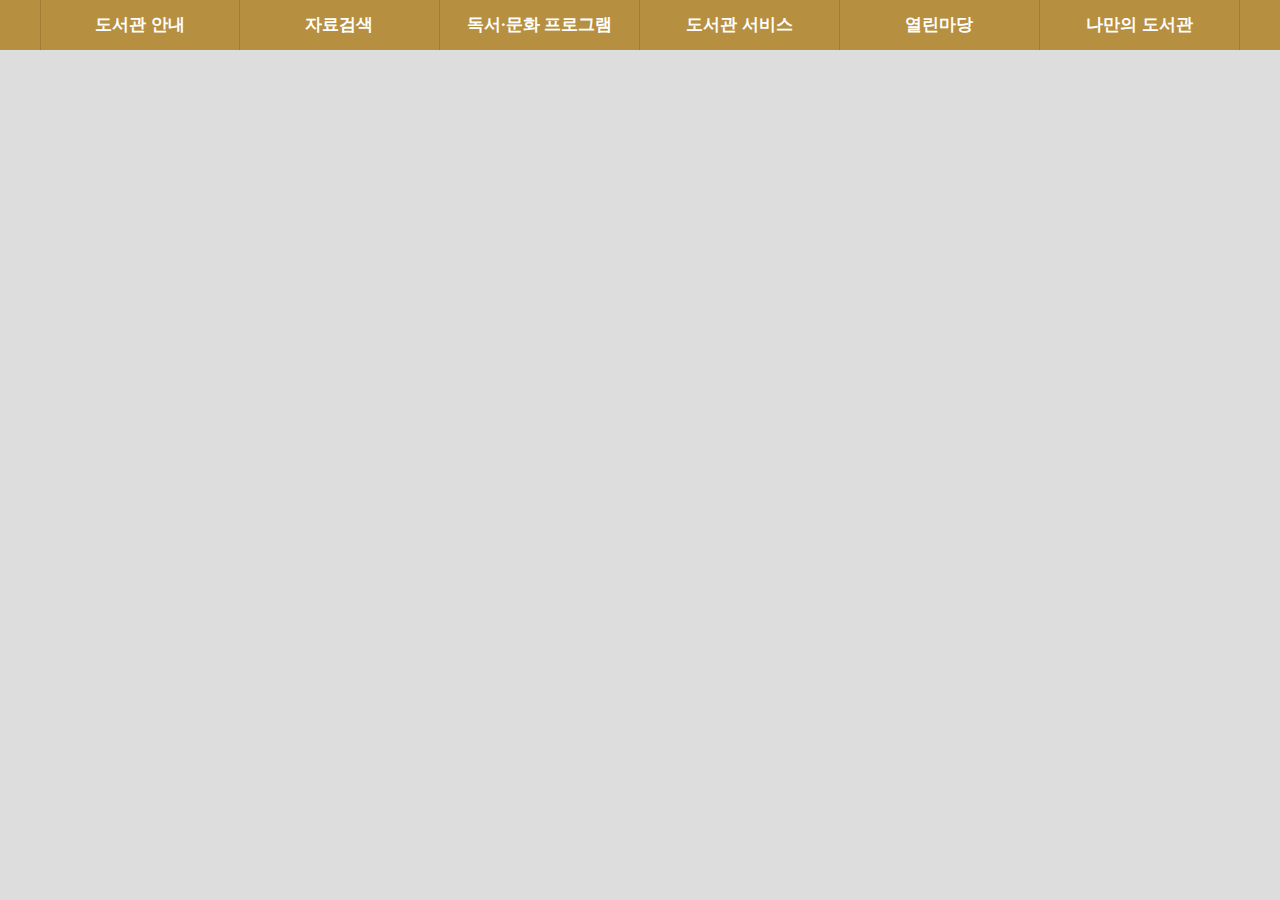
<file: index.html>
<!doctype html>
<html lang="ko">
 <head>
  <meta charset="UTF-8">
  <meta name="Author" content="사이트 제작자">
  <meta name="Keywords" content="사이트 주요 키워드">
  <meta name="Description" content="사이트 소개글">
  <title>내곡도서관</title>
  <link rel="stylesheet" href="내곡도서관.css">
 </head>
 <body>


	<div id="nav">
	  <ul class="depth1 row cf">
	  	<li><a href="#">도서관 안내</a>
			<ul class="depth2">
				<li><a href="#">도서관 현황</a></li>
				<li><a href="#">도서관 이용안내</a></li>
				<li><a href="#">찾아오시는길</a></li>
			</ul>
		</li>
	    <li><a href="#">자료검색</a>
			<ul class="depth2">
				<li><a href="#">통합검색</a></li>
				<li><a href="#">신착도서검색</a></li>
				<li><a href="#">비도서검색</a></li>
				<li><a href="#">정기간행물리스트</a></li>
			</ul>
		</li>
		<li><a href="#">독서&middot;문화 프로그램</a>
			<ul class="depth2">
				<li><a href="#">문화강좌</a></li>
				<li><a href="#">도서관 프로그램 및 행사</a></li>
				<li><a href="#">한도서관한책읽기</a></li>
				<li><a href="#">북스타트</a></li>
				<li><a href="#">도서관달력</a></li>
				<li><a href="#">도서관갤러리</a></li>
			</ul>
		</li>
		<li><a href="#">도서관 서비스</a>
			<ul class="depth2">
				<li><a href="#">사서추천자료</a></li>
				<li><a href="#">전자책서비스</a></li>
				<li><a href="#">책이음</a></li>
				<li><a href="#">PC 좌석 조회</a></li>
			</ul>
		</li>
		<li><a href="#">열린마당</a>
			<ul class="depth2">
				<li><a href="#">공지사항</a></li>
				<li><a href="#">자주하는질문</a></li>
				<li><a href="#">참여게시판</a></li>
				<li><a href="#">견학신청</a></li>
				<li><a href="#">설문조사</a></li>
			</ul>
		</li>
		<li><a href="#">나만의 도서관</a>
			<ul class="depth2">
				<li><a href="#">내 서재</a></li>
				<li><a href="#">희망도서신청</a></li>
				<li><a href="#">서비스이용내역</a></li>
				<li><a href="#">개인정보관리</a></li>
			</ul>
		</li>
	  </ul>
	  <div class="decoBox"></div>
	</div>

 </body>
</html>
</file>
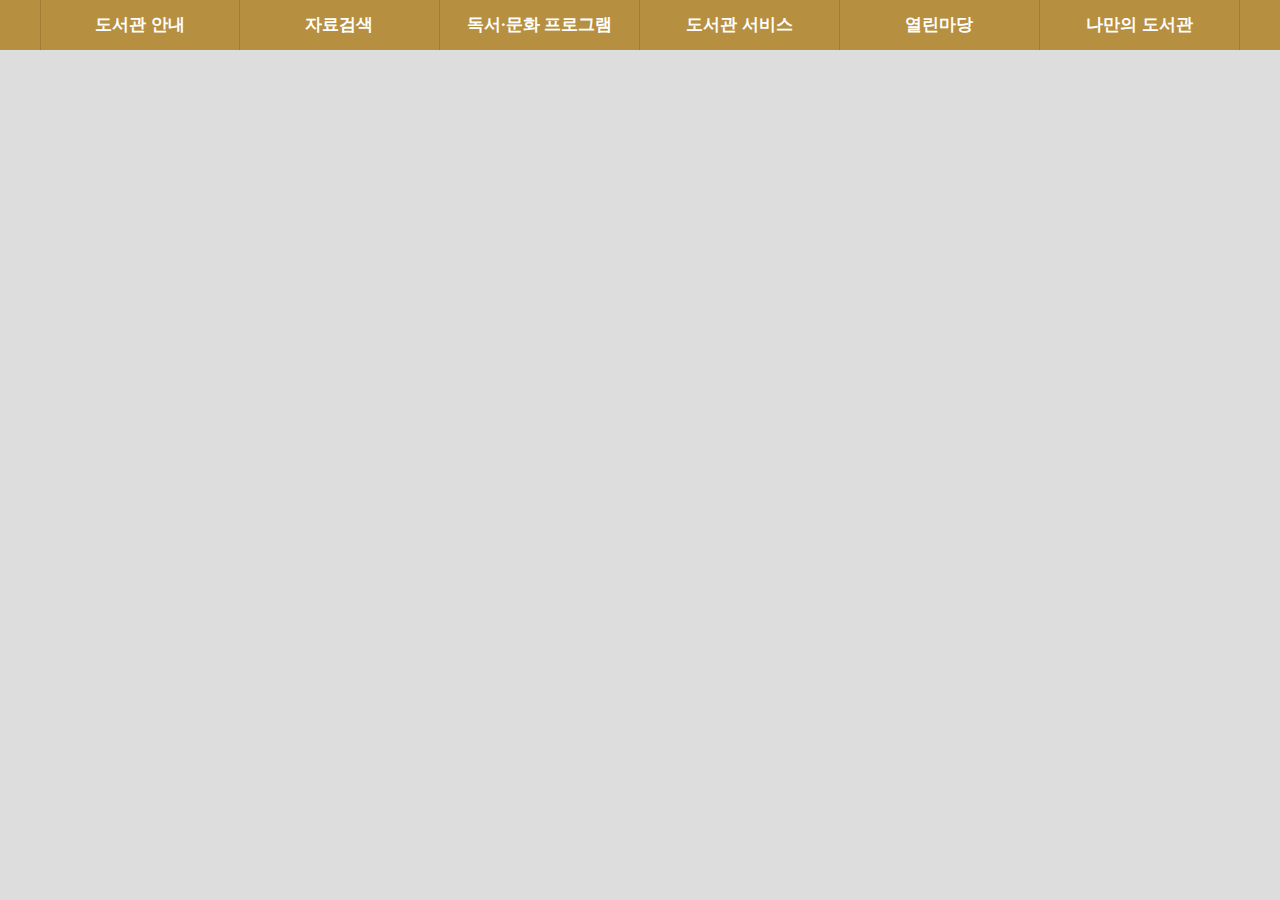
<file: 내곡도서관.html>
<!doctype html>
<html lang="ko">
 <head>
  <meta charset="UTF-8">
  <meta name="Author" content="사이트 제작자">
  <meta name="Keywords" content="사이트 주요 키워드">
  <meta name="Description" content="사이트 소개글">
  <title>내곡도서관</title>
  <link rel="stylesheet" href="내곡도서관.css">
 </head>
 <body>


	<div id="nav">
	  <ul class="depth1 row cf">
	  	<li><a href="#">도서관 안내</a>
			<ul class="depth2">
				<li><a href="#">도서관 현황</a></li>
				<li><a href="#">도서관 이용안내</a></li>
				<li><a href="#">찾아오시는길</a></li>
			</ul>
		</li>
	    <li><a href="#">자료검색</a>
			<ul class="depth2">
				<li><a href="#">통합검색</a></li>
				<li><a href="#">신착도서검색</a></li>
				<li><a href="#">비도서검색</a></li>
				<li><a href="#">정기간행물리스트</a></li>
			</ul>
		</li>
		<li><a href="#">독서&middot;문화 프로그램</a>
			<ul class="depth2">
				<li><a href="#">문화강좌</a></li>
				<li><a href="#">도서관 프로그램 및 행사</a></li>
				<li><a href="#">한도서관한책읽기</a></li>
				<li><a href="#">북스타트</a></li>
				<li><a href="#">도서관달력</a></li>
				<li><a href="#">도서관갤러리</a></li>
			</ul>
		</li>
		<li><a href="#">도서관 서비스</a>
			<ul class="depth2">
				<li><a href="#">사서추천자료</a></li>
				<li><a href="#">전자책서비스</a></li>
				<li><a href="#">책이음</a></li>
				<li><a href="#">PC 좌석 조회</a></li>
			</ul>
		</li>
		<li><a href="#">열린마당</a>
			<ul class="depth2">
				<li><a href="#">공지사항</a></li>
				<li><a href="#">자주하는질문</a></li>
				<li><a href="#">참여게시판</a></li>
				<li><a href="#">견학신청</a></li>
				<li><a href="#">설문조사</a></li>
			</ul>
		</li>
		<li><a href="#">나만의 도서관</a>
			<ul class="depth2">
				<li><a href="#">내 서재</a></li>
				<li><a href="#">희망도서신청</a></li>
				<li><a href="#">서비스이용내역</a></li>
				<li><a href="#">개인정보관리</a></li>
			</ul>
		</li>
	  </ul>
	  <div class="decoBox"></div>
	</div>

 </body>
</html>
</file>
<file: 내곡도서관.css>
@charset "utf-8";
* { margin:0; padding:0; box-sizing:border-box }
ul { list-style:none }
a { text-decoration:none; color:inherit }
.cf:after, .cf:before {
    content:''; display:block;
    clear:both }
body { background:#ddd }
.row { max-width:1200px; margin:0 auto }

#nav { background:#b69040; position:relative }
.depth1 > li { float:left; width:16.6666%; height:50px;
line-height:50px; text-align:center;
font-size:17px; color:#fff;
border-right: 1px solid #a07e38;
font-weight:bold; position:relative }
.depth1 > li:first-child {
border-left: 1px solid #a07e38; }
.depth1 > li:hover {
    background:#00746e }

.depth2 { color:#fff; position:absolute;
top:100%; left:0; width:100%; padding:12px 0px; height:216px; z-index:999999;
display:none  }
.depth1:hover .depth2 { display:block;  }
.depth1 > li:hover .depth2 { background:#fff; color:#333 }
.depth2 > li { font-size:14px; 
    line-height:32px; }
.depth1 a { display:block }
.depth2 > li:hover { color:#ff5f13}    
.decoBox { position:absolute; top:100%;
    left:0; width:100%; background:rgba(0,0,0,0.2); height:216px; display:none }
.depth1:hover + .decoBox {display:block }
</file>
